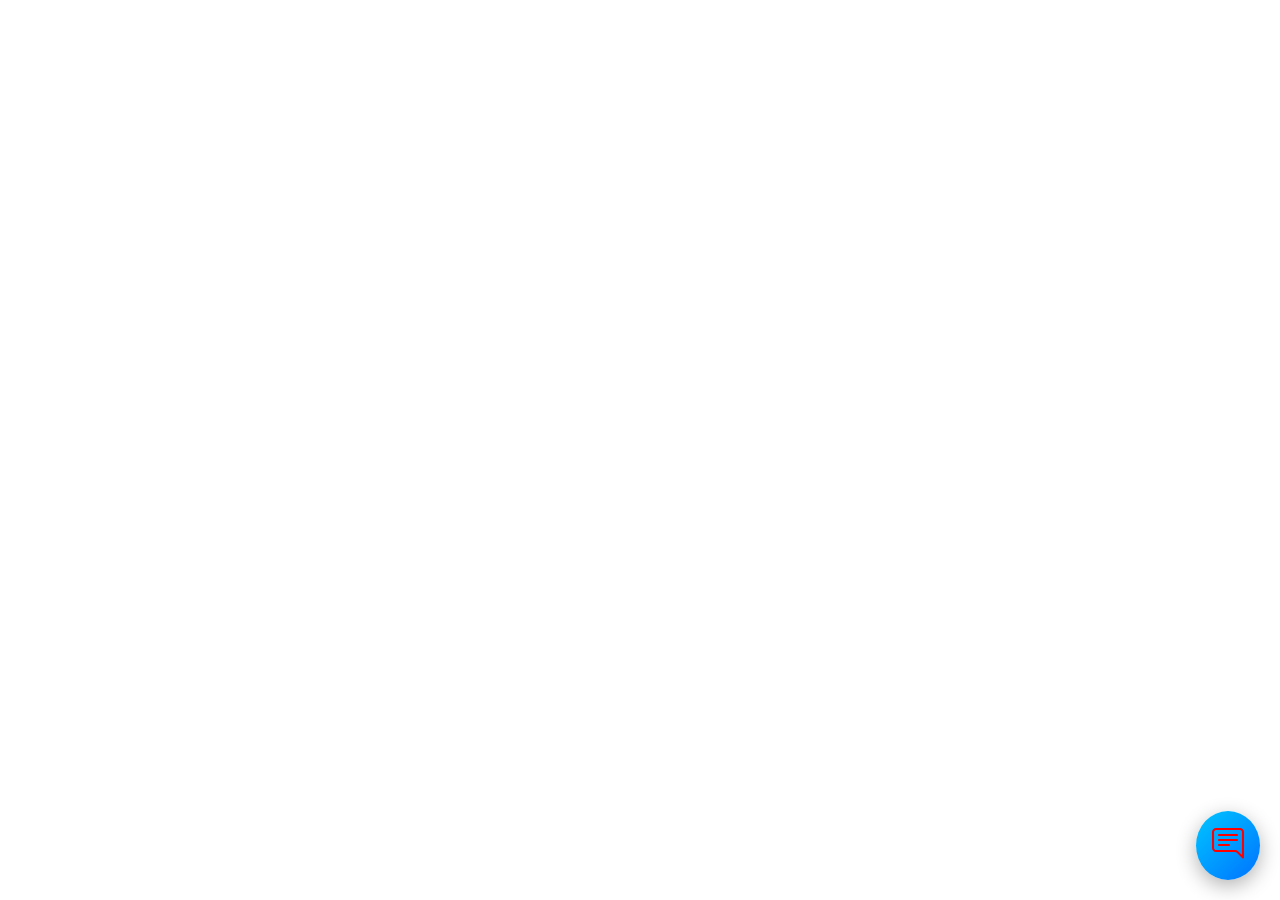
<file: chatbot/index.html>
<!DOCTYPE html>
<html lang="en">
<head>
    <meta charset="UTF-8">
    <meta name="viewport" content="width=device-width, initial-scale=1.0">
    <title>Document</title>
    <link rel="stylesheet" href="style.css">
    <link href="https://cdn.jsdelivr.net/npm/bootstrap-icons@1.10.5/font/bootstrap-icons.css" rel="stylesheet">
</head>
<body>
    <!-- Bulle du chatbot -->
    <div id="chatbot-toggle" onclick="toggleChat()">
      <i class="bi bi-chat-right-text" style="font-size: 2rem; color: #ff0000;"></i>
    </div>


<!-- Fenêtre de chat -->
<div id="chatbot-box">
  <div id="chatbot-header">Assistant réservation</div>
  <div id="chatbot-messages"></div>
  <div id="chatbot-input">
    <input type="text" id="user-input" placeholder="Posez votre question..." onkeydown="if(event.key === 'Enter') sendMessage()">
    <button onclick="sendMessage()">Envoyer</button>
  </div>
</div>
<script src="script.js"></script>
</body>
</html>
</file>
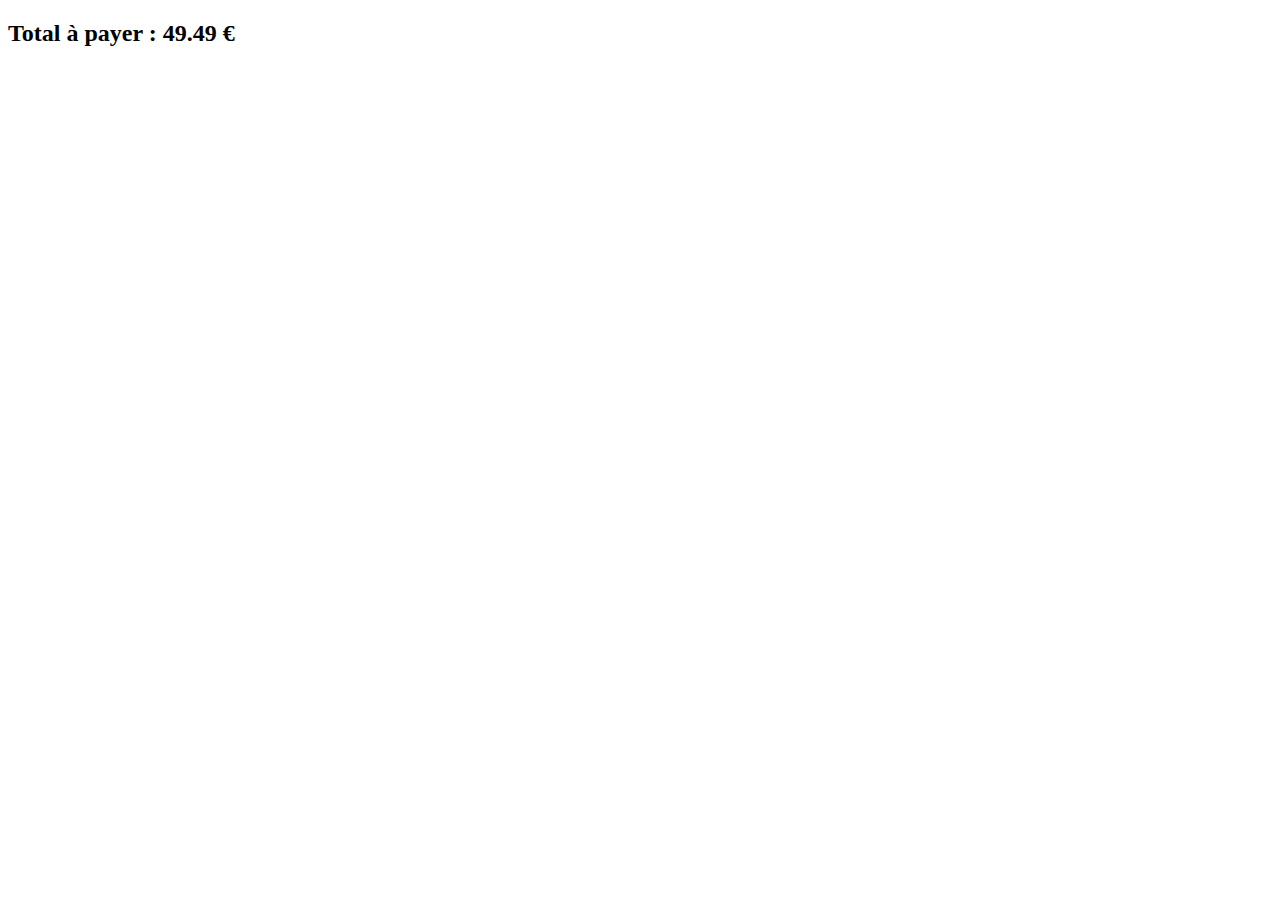
<file: payment.html>
<!DOCTYPE html>
<html lang="fr">
<head>
  <meta charset="UTF-8">
  <title>Paiement PayPal</title>
  <script src="https://www.paypal.com/sdk/js?client-id=YOUR_CLIENT_ID&currency=EUR"></script>
</head>
<body>

<h2>Total à payer : <span id="total"></span> €</h2>

<div id="paypal-button-container"></div>

<script>
  // 🧮 Exemple : total des achats du client
  let achats = [29.99, 12.50, 7.00]; // tu peux générer ce tableau dynamiquement
  let k = achats.reduce((a, b) => a + b, 0); // total

  document.getElementById("total").textContent = k.toFixed(2);

  // 💳 Intégration du bouton PayPal
  paypal.Buttons({
    createOrder: function(data, actions) {
      return actions.order.create({
        purchase_units: [{
          amount: {
            value: k.toFixed(2) // le montant total à payer
          }
        }]
      });
    },
    onApprove: function(data, actions) {
      return actions.order.capture().then(function(details) {
        alert('Paiement effectué par ' + details.payer.name.given_name + ' !');
        // 👉 ici tu peux déclencher la suite (enregistrement, redirection, etc.)
      });
    }
  }).render('#paypal-button-container');
</script>

</body>
</html>
</file>
<file: chatbot/style.css>
/* Bulles de message */
.bubble {
  max-width: 80%;
  margin: 8px;
  padding: 12px 16px;
  border-radius: 16px;
  line-height: 1.5;
  position: relative;
  font-family: 'Segoe UI', sans-serif;
  font-size: 15px;
  box-shadow: 0 4px 14px rgba(0, 0, 0, 0.2);
  transition: all 0.3s ease;
}

.bubble.user {
  background: linear-gradient(135deg, #6e8efb, #a777e3);
  color: white;
  align-self: flex-end;
  border-bottom-right-radius: 0;
  text-align: right;
}

.bubble.bot {
  background: linear-gradient(145deg, #232526, #414345);
  color: #ffffff;
  align-self: flex-start;
  border-bottom-left-radius: 0;
}

/* Animation écriture */
.typing {
  font-style: italic;
  opacity: 0.7;
}

/* Avatar robot */
.bubble.bot::before {
  content: '🤖 ';
}

/* Bouton flottant du chatbot */
#chatbot-toggle {
  position: fixed;
  bottom: 20px;
  right: 20px;
  background: linear-gradient(135deg, #00c6ff, #0072ff);
  color: white;
  padding: 16px;
  font-size: 24px;
  border-radius: 50%;
  cursor: pointer;
  box-shadow: 0 6px 20px rgba(0, 0, 0, 0.3);
  z-index: 9999;
  transition: transform 0.3s;
}
#chatbot-toggle:hover {
  transform: scale(1.1);
}

/* Fenêtre de chat */
#chatbot-box {
  position: fixed;
  bottom: 80px;
  right: 20px;
  width: 360px;
  height: 460px;
  background: rgba(25, 25, 25, 0.85);
  border-radius: 16px;
  backdrop-filter: blur(12px);
  box-shadow: 0 8px 24px rgba(0, 0, 0, 0.4);
  display: none;
  flex-direction: column;
  justify-content: space-between;
  z-index: 9998;
  overflow: hidden;
}

/* Header du chat */
#chatbot-header {
  background: linear-gradient(135deg, #ff6a00, #ee0979);
  color: white;
  padding: 14px;
  font-weight: bold;
  text-align: center;
  font-size: 16px;
}

/* Messages */
#chatbot-messages {
  flex: 1;
  padding: 12px;
  overflow-y: auto;
  background-color: transparent;
  color: white;
}

/* Input utilisateur */
#chatbot-input {
  display: flex;
  border-top: 1px solid #444;
  padding: 10px;
  gap: 8px;
  background-color: rgba(255, 255, 255, 0.05);
}

#user-input {
  flex: 1;
  padding: 8px 10px;
  border: 1px solid #555;
  background-color: rgba(255, 255, 255, 0.1);
  color: white;
  border-radius: 8px;
  outline: none;
  font-size: 14px;
}

/* Bouton d’envoi */
#chatbot-input button {
  background: linear-gradient(135deg, #00dbde, #fc00ff);
  color: white;
  border: none;
  border-radius: 8px;
  padding: 8px 14px;
  cursor: pointer;
  transition: background 0.3s;
}
#chatbot-input button:hover {
  background: linear-gradient(135deg, #fc466b, #3f5efb);
}
</file>
